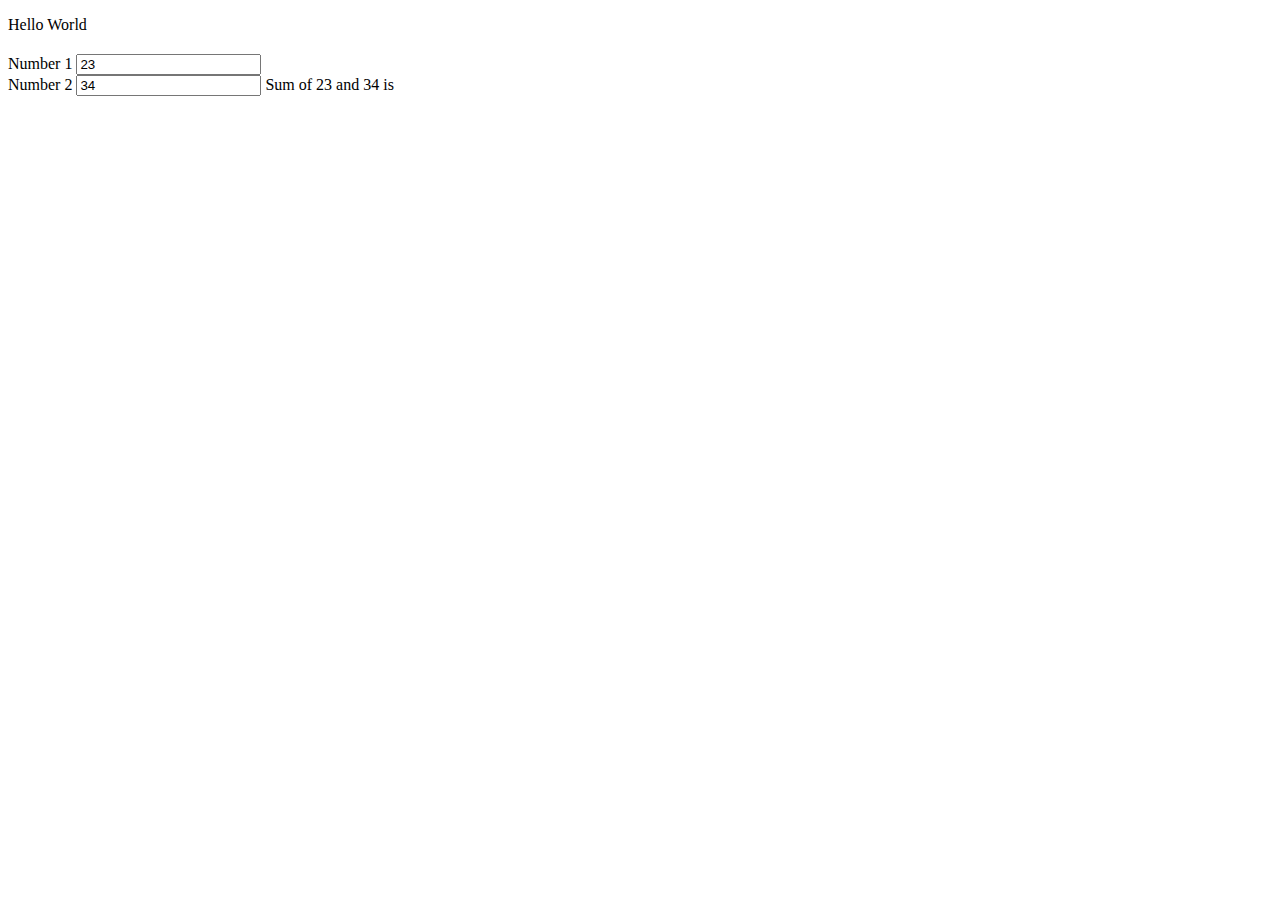
<file: Sep25/index.html>
<!DOCTYPE html>
<html lang="en">

<head>
    <meta charset="UTF-8">
    <meta name="viewport" content="width=device-width, initial-scale=1.0">
    <title>JavaScript</title>
</head>

<body>
    <p id="pd">Hello World</p>
    <h2 id="htag"></h2>
    <label>Number 1</label> <input type="text" name="n1" id="n1" value="23"> <br>
    <label>Number 2</label> <input type="text" name="n2" id="n2" value="34">
    <span>Sum of 23 and 34 is</span> <span id="result"></span>


    <script>
        /* var x = document.getElementById("pd");
         x.innerText = ("Hello World change by JS");
         alert("Hello from Head JS");
         document.write("Hello write by JS");
         var y=document.getElementById("htag");
         y.innerText="write by JS in H tag";
         alert("Hello World");
         var rvalue=confirm("Are you ok");
         console.log("Value from Confirm Box" +rvalue);
         var userinput=prompt("Enter Your Name");
         console.log("input from user" +userinput); */

        /*var n1 = parseInt(document.getElementById("n1").value);
        var n2 = parseInt(document.getElementById("n2").value);
        // console.log(n1+n2);
        var x=n1+n2
        // document.write("Sum of " + n1 + " and " + n2 + "=" + x);
        document.getElementById("result").innerText=x;*/

        
    </script>

</body >
</html >
</file>
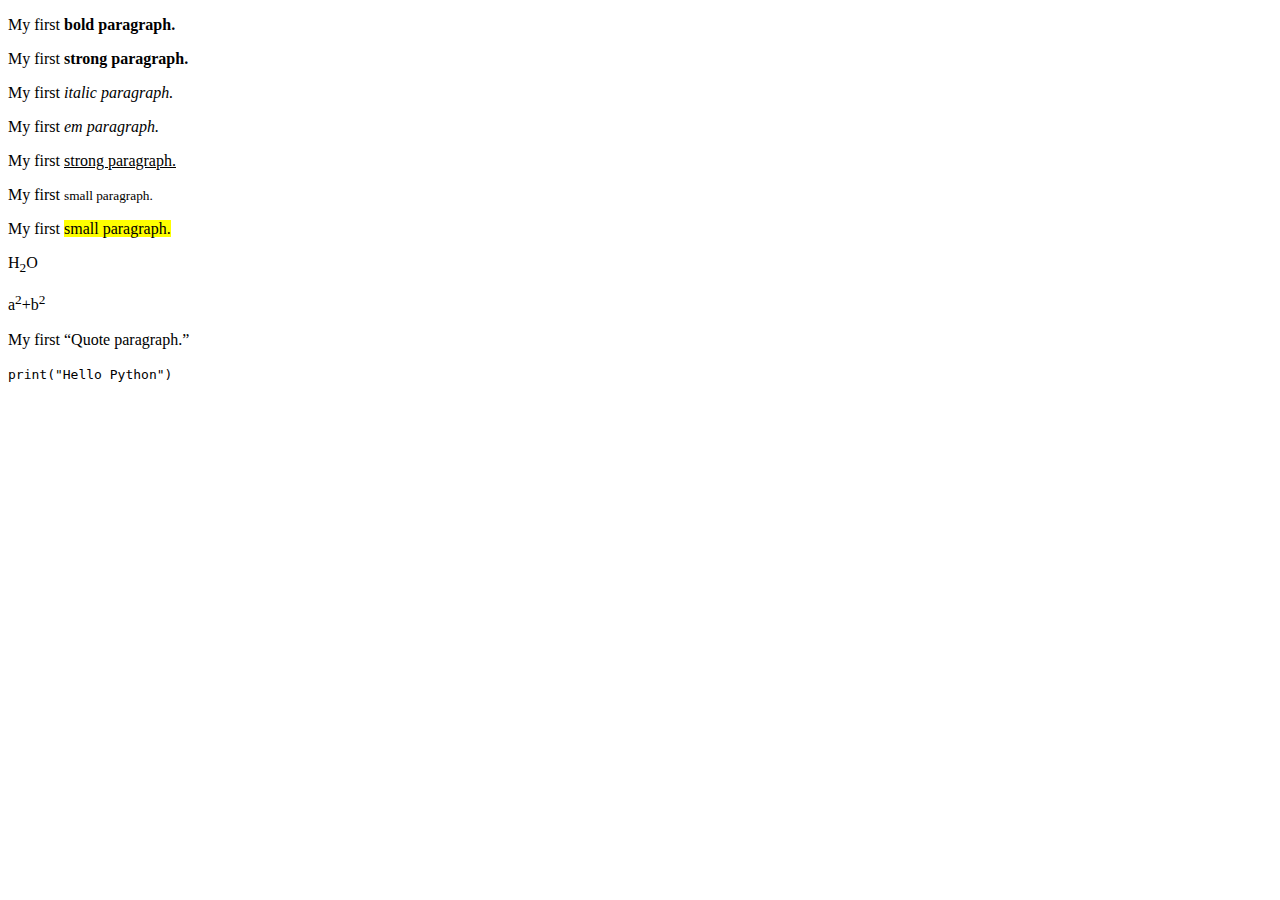
<file: Basicformat.html>
<!DOCTYPE html>
<html>

<body>


<p>My first <b>bold paragraph.</b></p>
<p>My first <strong>strong paragraph.</strong></p>

<p>My first <i>italic paragraph.</i></p>
<p>My first <em>em paragraph.</em></p>

<p>My first <u>strong paragraph.</u></p>

<p>My first <small>small paragraph.</small></p>

<p>My first <mark>small paragraph.</mark></p>

<p>H<sub>2</sub>O</p>
<p>a<sup>2</sup>+b<sup>2</sup></p>

<p>My first <q>Quote paragraph.</q></p>

<!--Code TAg -->
<p><code>print("Hello Python")</code></p>

</body>
</html>
</file>
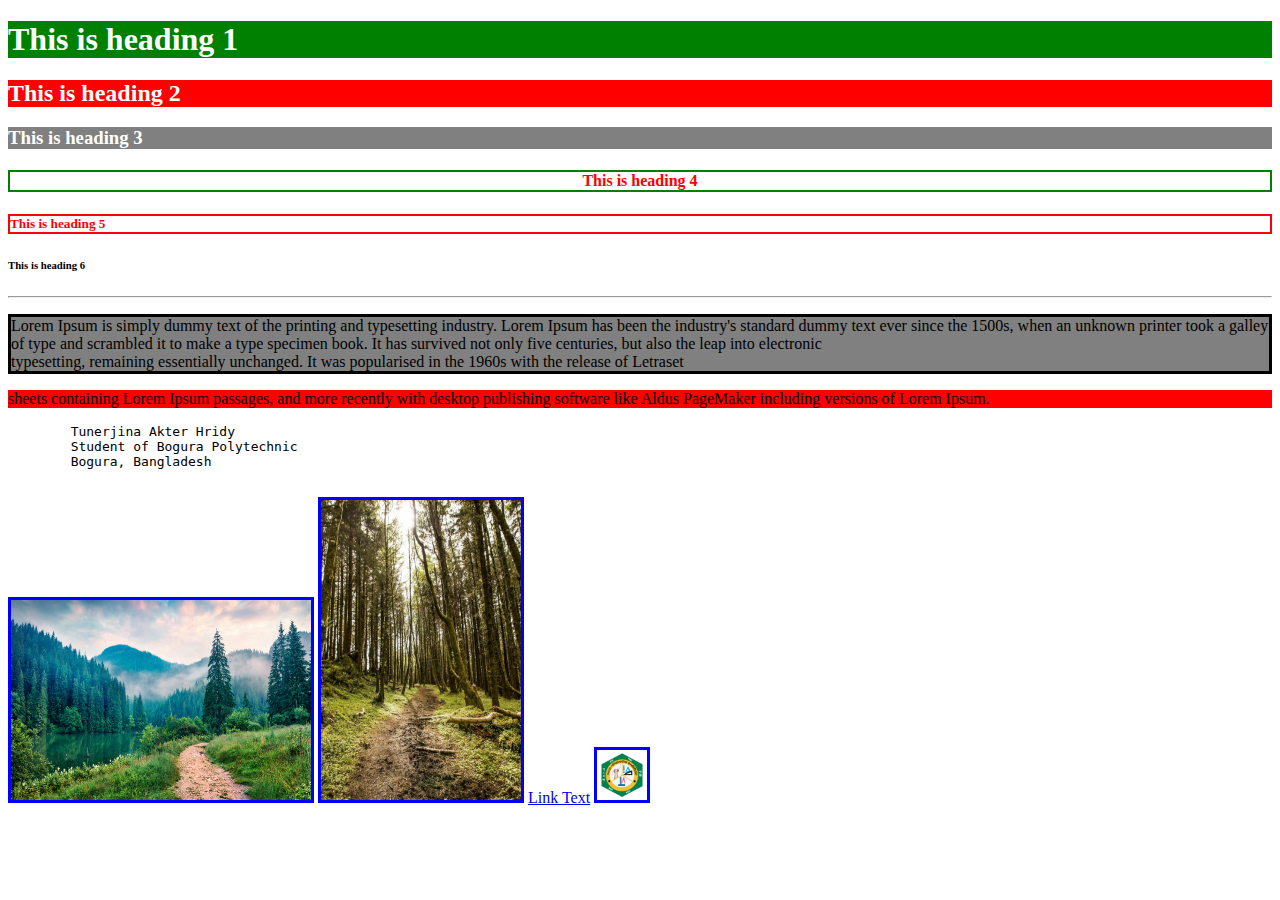
<file: day1.html>
<!DOCTYPE html>
<html>
	<head>
		<title>HTML CLASS</title>
		<style>
			h4{ border:2px solid green;
				color:red;
				text-align:center;
			}
			h5{ border:2px solid red;
				color:red;
			}
			.para1{ background-color: gray;
					border:3px solid black;
					text-align:left;
			}
			.para2{ background-color: red;
			}
			img{ border: 3px solid blue;
			
			}
			
		</style>
	</head>
	<body>
		<h1 style="background-color:green; color: white">This is heading 1</h1>
		<h2 style="background-color:red; color:white">This is heading 2</h2>
		<h3 style="background-color:gray; color:white">This is heading 3</h3>
		<h4>This is heading 4</h4>
		<h5>This is heading 5</h5>
		<h6>This is heading 6</h6>
		<hr/>
		<p class="para1">Lorem Ipsum is simply dummy text of the printing and typesetting industry. Lorem Ipsum has been the industry's standard dummy text ever since the 1500s, when an unknown printer took a galley of type and scrambled it to make a type specimen book. It has survived not only five centuries, but also the leap into electronic <br/> typesetting, remaining essentially unchanged. It was popularised in the 1960s with the release of Letraset </p>
		<p class="para2">sheets containing Lorem Ipsum passages, and more recently with desktop publishing software like Aldus PageMaker including versions of Lorem Ipsum.</p>
		<pre>
	Tunerjina Akter Hridy
	Student of Bogura Polytechnic
	Bogura, Bangladesh
		</pre>
		<img src="Nature.jpeg" alt="This is a image"
		width="300px" height="200px">
		
		<img src="nature.jpg" alt="image"
		width="200px" height="300px">
		
		<a href="https://nactar.gov.bd/">Link Text</a>
		<a href="https://bogura.polytech.gov.bd/site/view/notices"><img src="BPI.png" alt="" width="50px" height="50px"></a>
	</body>
</html>
</file>
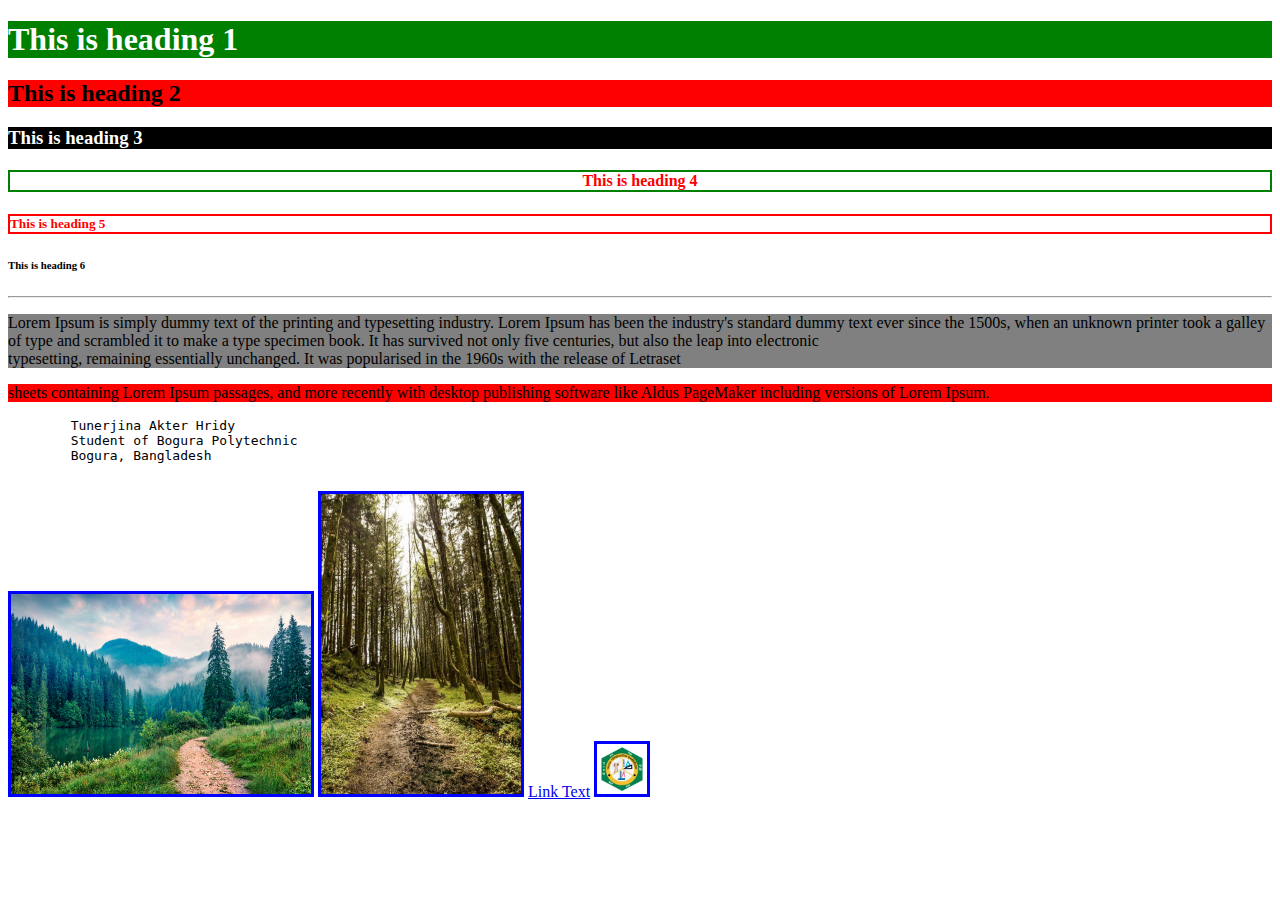
<file: day2.html>
<!DOCTYPE html>
<html>
	<head>
		<title>HTML CLASS</title>
		<style>
			h4{ border: 2px solid green;
				color: red;
				text-align: center;
			}	
			h5{ border:2px solid red;
				color:red;
			}
			.para1{ background-color: gray;
			}
			.para2{ background-color: red;
			}
			
			img{ border: 3px solid blue;
			}
		</style>
	</head>
	<body>
		<h1 style="background-color:green; color:white;">This is heading 1</h1>
		<h2 style="background-color:red; color:black;">This is heading 2</h2>
		<h3 style="background-color:black; color:white;">This is heading 3</h3>
		<h4>This is heading 4</h4>
		<h5>This is heading 5</h5>
		<h6>This is heading 6</h6>
		<hr/>
		<p class="para1">Lorem Ipsum is simply dummy text of the printing and typesetting industry. Lorem Ipsum has been the industry's standard dummy text ever since the 1500s, when an unknown printer took a galley of type and scrambled it to make a type specimen book. It has survived not only five centuries, but also the leap into electronic <br/> typesetting, remaining essentially unchanged. It was popularised in the 1960s with the release of Letraset </p>
		<p class="para2">sheets containing Lorem Ipsum passages, and more recently with desktop publishing software like Aldus PageMaker including versions of Lorem Ipsum.</p>
		<pre>
	Tunerjina Akter Hridy
	Student of Bogura Polytechnic
	Bogura, Bangladesh
		</pre>
		
		<img src="Nature.jpeg" alt="This is image"
		width="300px" height="200px">
		
		<img src="nature.jpg" alt="image"
		width="200px" height="300px">
		
		<a href="https://nactar.gov.bd/">Link Text</a>
		
		<a href="https://bogura.polytech.gov.bd/site/view/notices" target="_blank"><img src="BPI.png" alt="" width="50px" height="50px"></a>
		
		<a></a>
	</body>
</html>
</file>
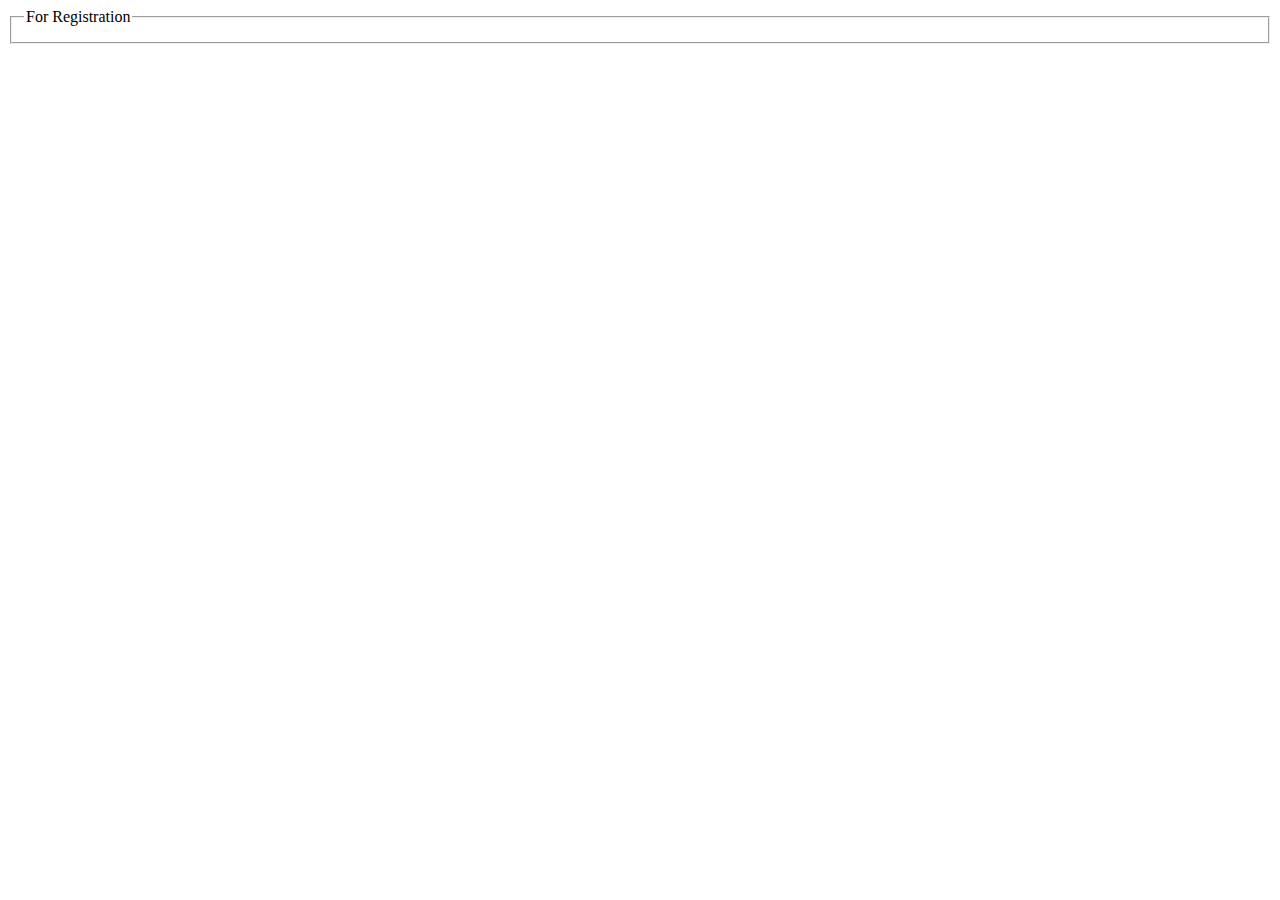
<file: form.html>
<!DOTYPE html>
<html>
	<head>
		<meta charset="UTF-8">
		<meta name="viewport" content="width=device-width, initial-scale=1.0">
		
		<title>Day-04:HTML Class</title>
		<link rel="icon" type="image/x-icon" href="BPI.png">
	</head>
	<body>
	<form action="" method="" target="">
		<fieldset>
			<legend>For Registration</legend>
		</fieldset>
	</form>
	</body>
</html>
</file>
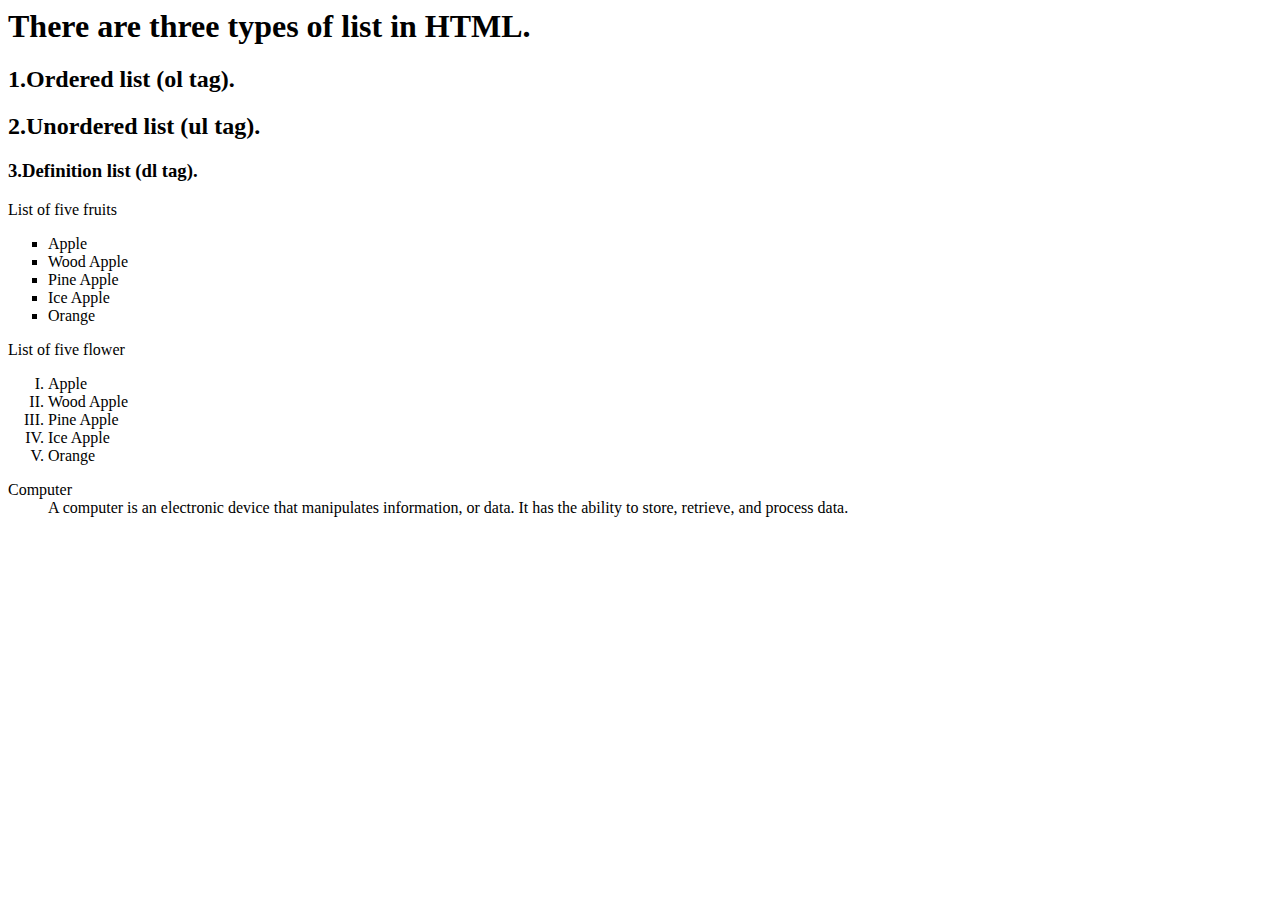
<file: Sep9.html>
<!DOTYPE html>
<html>
	<head>
		<title>Day-04:HTML Class</title>
		<style>
			ul{
				list-style-type:Square;
			} 
			ol{
				list-style-type:upper-roman;
			}
		</style>
	</head>
	<body>
		<h1>There are three types of list in HTML.</h1>
		
		<h2>1.Ordered list (ol tag).</h2>
		<h2>2.Unordered list (ul tag).</h2>
		<h3>3.Definition list (dl tag).</h3>
		
		<p>List of five fruits</p>
		<ul>
			<li>Apple</li>
			<li>Wood Apple</li>
			<li>Pine Apple</li>
			<li>Ice Apple</li>
			<li>Orange</li>
		</ul>
		
		<p>List of five flower</p>
		<ol>
			<li>Apple</li>
			<li>Wood Apple</li>
			<li>Pine Apple</li>
			<li>Ice Apple</li>
			<li>Orange</li>
		</ol>
		
		<dl>
			<dt>Computer</dt>
			<dd>A computer is an electronic device that manipulates information, or data. It has the ability to store, retrieve, and process data.</dd>
		</dl>
	</body>
</html>
</file>
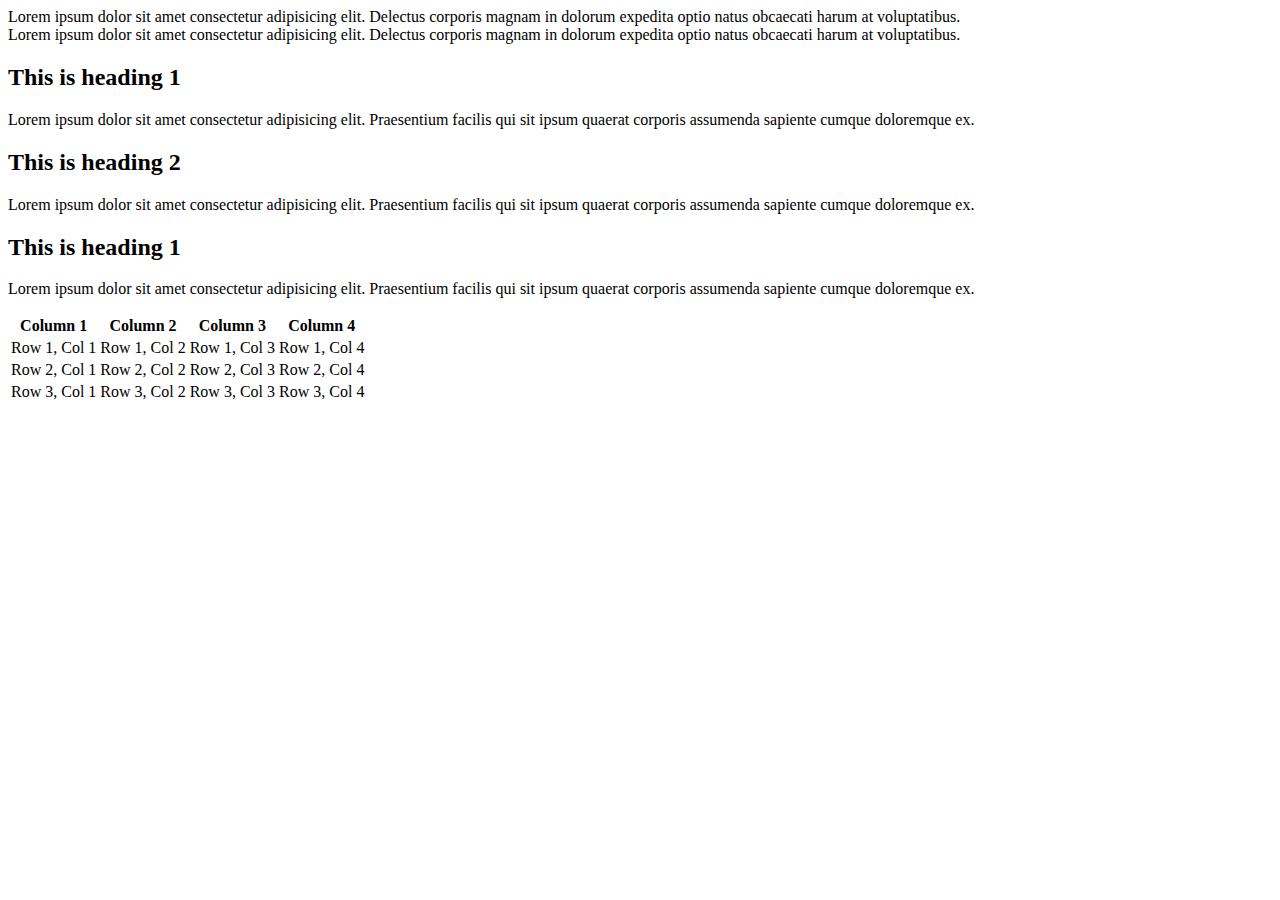
<file: Sep21/basic.html>
<!DOCTYPE html>
<html lang="en">

<head>
    <meta charset="UTF-8">
    <meta name="viewport" content="width=device-width, initial-scale=1.0">
    <title>Bootstrap</title>
    <link href="https://cdn.jsdelivr.net/npm/bootstrap@5.3.8/dist/css/bootstrap.min.css" rel="stylesheet"
        integrity="sha384-sRIl4kxILFvY47J16cr9ZwB07vP4J8+LH7qKQnuqkuIAvNWLzeN8tE5YBujZqJLB" crossorigin="anonymous">
</head>

<body>

    <div class="container  text-primary bg-info  text-end m-5 p-3">
        Lorem ipsum dolor sit amet consectetur adipisicing elit. Delectus corporis magnam in dolorum expedita optio
        natus obcaecati harum at voluptatibus.
    </div>
    <div class="container-fluid  text-danger bg-success  text-center mt-4 pb-5">
        Lorem ipsum dolor sit amet consectetur adipisicing elit. Delectus corporis magnam in dolorum expedita optio
        natus obcaecati harum at voluptatibus.
    </div>

    <div class="container row mx-auto text-light mt-3">
        <div class="col-3 bg-danger">
            <h2 class="text-center">This is heading 1</h2>
            <p align="justify">Lorem ipsum dolor sit amet consectetur adipisicing elit. Praesentium facilis qui sit
                ipsum quaerat corporis assumenda sapiente cumque doloremque ex.</p>
        </div>
        <div class="col-6 bg-success">
            <h2 class="text-center">This is heading 2</h2>
            <p align="justify">Lorem ipsum dolor sit amet consectetur adipisicing elit. Praesentium facilis qui sit
                ipsum quaerat corporis assumenda sapiente cumque doloremque ex.</p>
        </div>
        <div class="col-3 bg-warning">
            <h2 class="text-center">This is heading 1</h2>
            <p align="justify">Lorem ipsum dolor sit amet consectetur adipisicing elit. Praesentium facilis qui sit
                ipsum quaerat corporis assumenda sapiente cumque doloremque ex.</p>
        </div>
    </div>

    <table class="container table mt-3 table-light table-bordered table-striped table-hover text-center">
    <tr class="table-dark">
        <th>Column 1</th>
        <th>Column 2</th>
        <th>Column 3</th>
        <th>Column 4</th>
    </tr>
    <tr>
        <td>Row 1, Col 1</td>
        <td>Row 1, Col 2</td>
        <td>Row 1, Col 3</td>
        <td>Row 1, Col 4</td>
    </tr>
    <tr>
        <td>Row 2, Col 1</td>
        <td>Row 2, Col 2</td>
        <td>Row 2, Col 3</td>
        <td>Row 2, Col 4</td>
    </tr>
    <tr>
        <td>Row 3, Col 1</td>
        <td>Row 3, Col 2</td>
        <td>Row 3, Col 3</td>
        <td>Row 3, Col 4</td>
    </tr>
</table>


    <script src="https://cdn.jsdelivr.net/npm/bootstrap@5.3.8/dist/js/bootstrap.bundle.min.js"
        integrity="sha384-FKyoEForCGlyvwx9Hj09JcYn3nv7wiPVlz7YYwJrWVcXK/BmnVDxM+D2scQbITxI"
        crossorigin="anonymous"></script>
</body>

</html>
</file>
